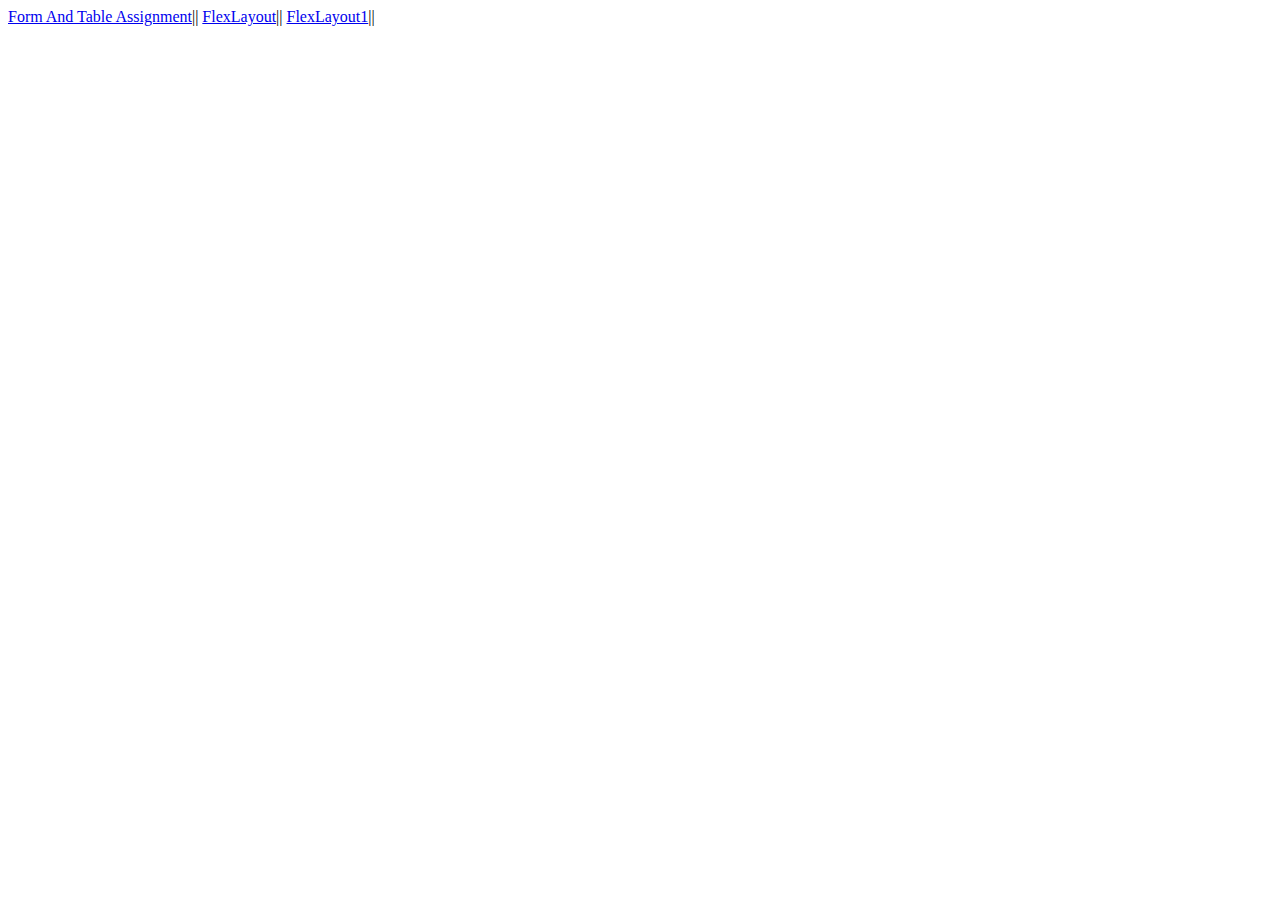
<file: index.html>
<!DOCTYPE html>
<html lang="en">
<head>
    <meta charset="UTF-8">
    <meta http-equiv="X-UA-Compatible" content="IE=edge">
    <meta name="viewport" content="width=device-width, initial-scale=1.0">
    <title>Document</title>
</head>
<body>
    <a href="formandtable.html">Form And Table Assignment</a>||
    <a href="D:\poonam@123\Poonam css3\newflex.html">FlexLayout</a>||
    <a href="D:\poonam@123\Poonam css3\flex2.html">FlexLayout1</a>||
</body>
</html>
</file>
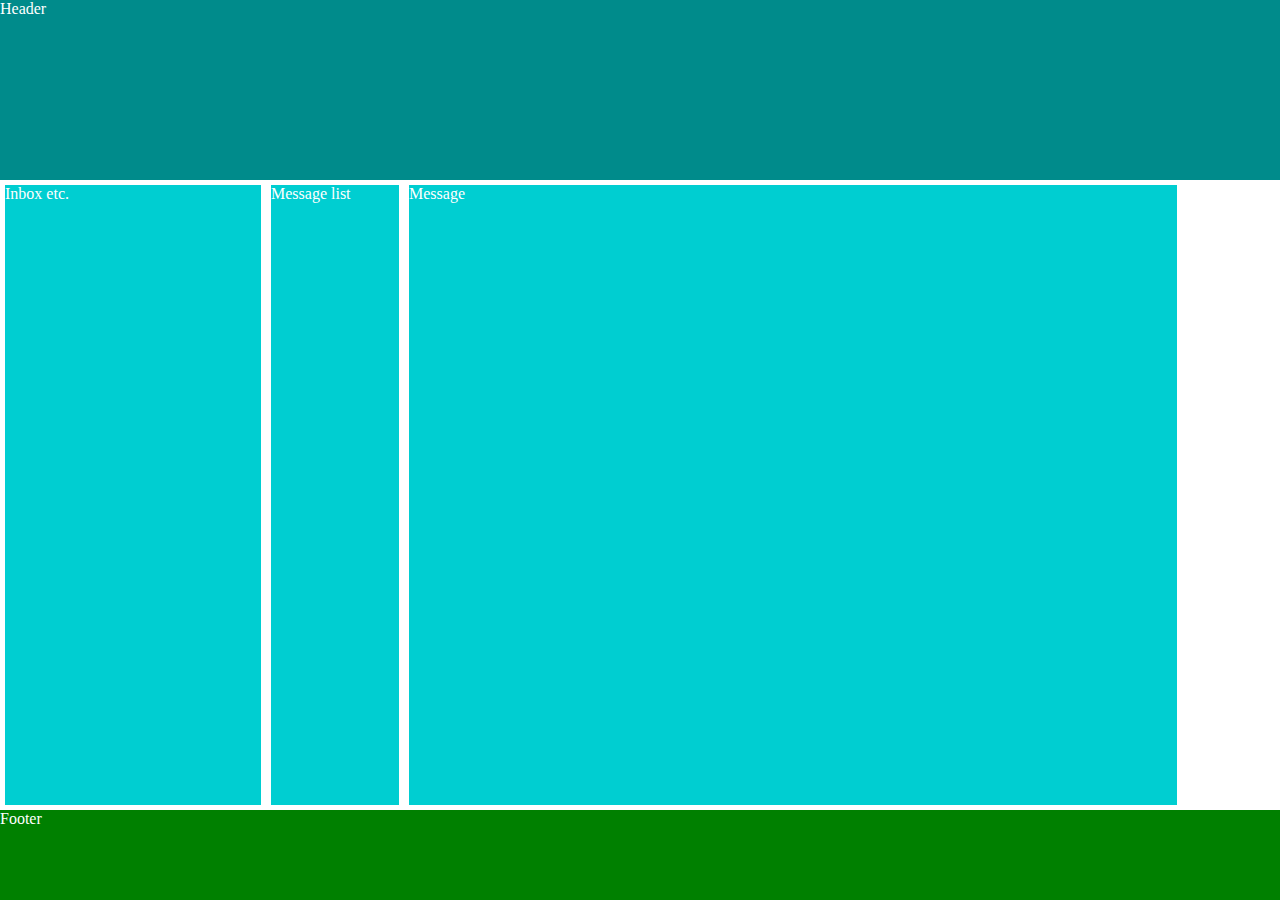
<file: flex2.html>
<!DOCTYPE html>
<html lang="en">
<head>
    <meta charset="UTF-8">
    <meta http-equiv="X-UA-Compatible" content="IE=edge">
    <meta name="viewport" content="width=device-width, initial-scale=1.0">
    <title>Document</title>
    <link rel="stylesheet" href="flex2.css">
</head>
<body>
   <div class="container">
    <header>Header</header>
    <main>
    <div class="inbox">Inbox etc.</div>
    <div class="msglist">Message list</div>
    <div class="msg">Message</div>
    </main>
    <footer>Footer</footer>
   </div> 
</body>
</html>
</file>
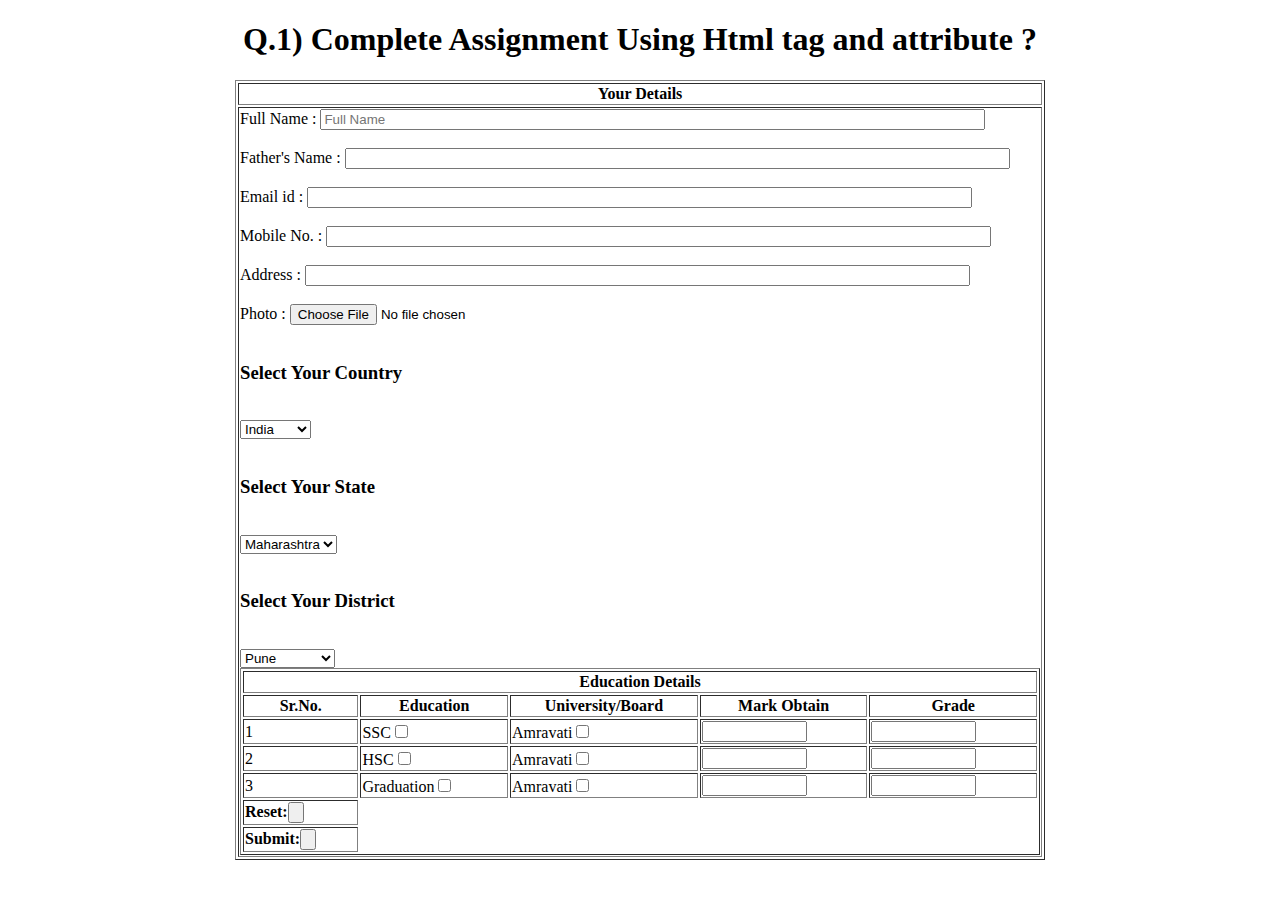
<file: formandtable.html>
<!DOCTYPE html>
<html lang="en">
<head>
    <meta charset="UTF-8">
    <meta http-equiv="X-UA-Compatible" content="IE=edge">
    <meta name="viewport" content="width=device-width, initial-scale=1.0">
    <title>Document</title>
</head>
<body>
<h1 style="text-align: center;">Q.1)  Complete Assignment Using Html tag and attribute ? </h1>

<table border="1" align="center" width="800px">
<form>
<tr>
<th>Your Details</th>
</tr>

<tr>
    <td>
Full Name : <input type="text" placeholder="Full Name" size="80"><br><br>

Father's Name : <input type="text" size="80"><br><br>

Email id : <input type="email" size="80"><br><br>

Mobile No. : <input type="text" size="80"><br><br>

Address : <input type="text" size="80"><br><br>

Photo : <input type="file"><br><br>
<h3>Select Your Country</h3><br>
<select>
<option>India</option>
<option>America</option>
<option>Astrolia</option>
<option>Japan</option>
<option>China</option>
</select><br><br>
<h3>Select Your State</h3><br>
<select>
<option>Maharashtra</option>
<option>Panjab</option>
<option>Rajasthan</option>
<option>Gujrat</option>
<option>Kerala</option>
</select><br><br>
<h3>Select Your District</h3><br>
<select>
<option>Pune</option>
<option>Satara</option>
<option>Nanded</option>
<option>Amravati</option>
<option>Aurangabad</option>
</select><br>
<table border="1" width="800px">
<tr>
<th colspan="5">Education Details</th>
</tr>

<tr>
<th>Sr.No.</th>
<th>Education</th>
<th>University/Board</th>
<th>Mark Obtain</th>
<th>Grade</th>
</tr>

<tr>
<td>1</td>
<td>SSC<input type="checkbox"></td>
<td>Amravati<input type="checkbox"></td>
<td><input type="text" size="10"></td>
<td><input type="text" size="10"></td>
</tr>

<tr>
    <td>2</td>
    <td>HSC<input type="checkbox"></td>
    <td>Amravati<input type="checkbox"></td>
    <td><input type="text" size="10"></td>
    <td><input type="text" size="10"></td>
    </tr>

    <tr>
        <td>3</td>
        <td>Graduation<input type="checkbox"></td>
        <td>Amravati<input type="checkbox"></td>
        <td><input type="text" size="10"></td>
        <td><input type="text" size="10"></td>
        </tr>

        <tr>
        <td><b>Reset:<input type="button"></b></td>
        </tr>

        <tr>
            <td><b>Submit:<input type="button"></b></td>
            </tr>
</table>
</td>
</tr>
</form>
</table>
</body>
</html>
</file>
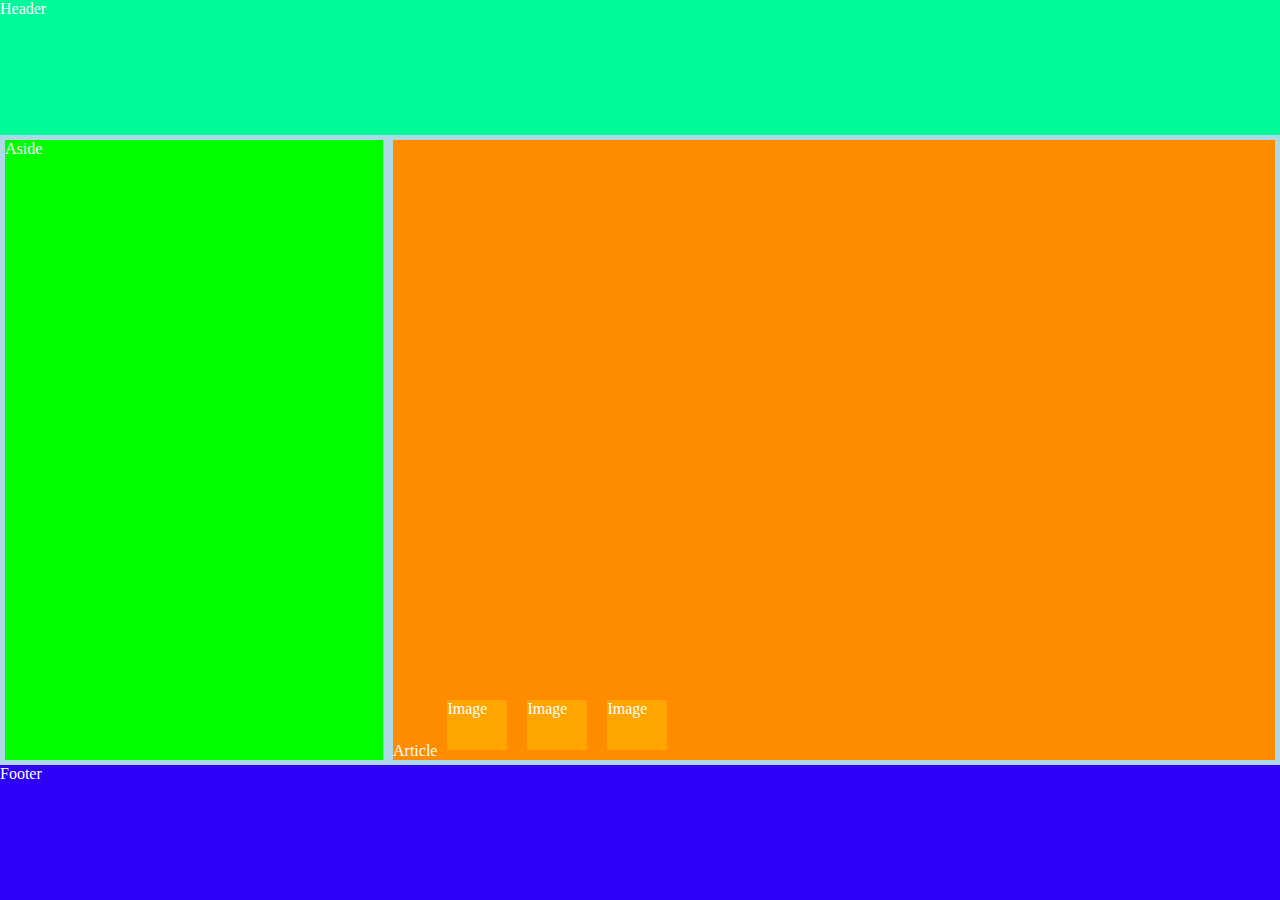
<file: newflex.html>
<!DOCTYPE html>
<html lang="en">
<head>
    <meta charset="UTF-8">
    <meta http-equiv="X-UA-Compatible" content="IE=edge">
    <meta name="viewport" content="width=device-width, initial-scale=1.0">
    <title>Document</title>
    <link rel="stylesheet" href="newflex.css">
</head>
<body>
    <div class="container">
    <header>Header</header>
    <main>
    <aside>Aside</aside>
    <article>Article
        <div class="img">Image</div>
        <div class="img">Image</div>
        <div class="img">Image</div>
    </article>
    </main>
    <footer>Footer</footer>
    </div>
</body>
</html>
</file>
<file: flex2.css>
*{
    margin: 0px;
    padding: 0px;
}
.container{
    height: 100vh;
    
    display: flex;
    flex-direction: column;
}
header{
    background-color: darkcyan;
    height: 20%;
    color: white;
}
main{
    background-color:white;
    height: 70%;
    display: flex;
}
.inbox{
  background-color: darkturquoise;
  flex-basis: 20%;
  margin: 5px;
  color: white;
}
.msglist{
    background-color: darkturquoise;
    flex-basis: 10%;
    margin: 5px;
    color: white;
}
.msg{
    background-color: darkturquoise;
    flex-basis: 60%;
    margin: 5px;
    color: white;
}
footer{
    background-color:green;
    height: 10%;
    color: white;
}
</file>
<file: newflex.css>
*{
    margin: 0px;
    padding: 0px;
}
.container{
    height: 100vh;
    background-color: aquamarine;
    display: flex;
    flex-direction: column;
}
header{
    background-color: mediumspringgreen;
    height: 15%;
    color: white;
}
main{
    background-color: lightblue;
    height: 70%;
    display: flex;
    
}
aside{
    background-color: lime;
    
    flex-basis: 30%;
    color: white;
    margin: 5px;
}
article{
    background-color: darkorange;
    align-items: flex-end;
    flex-basis: 70%;
    color: white;
    display: flex;
    margin: 5px;
}
.img{
    background-color: orange;
    height: 50px;
    width: 60px;
    margin: 10px;
    
}

footer{
    background-color: rgb(46, 0, 250);
    height: 15%;
    color: white;
}
</file>
